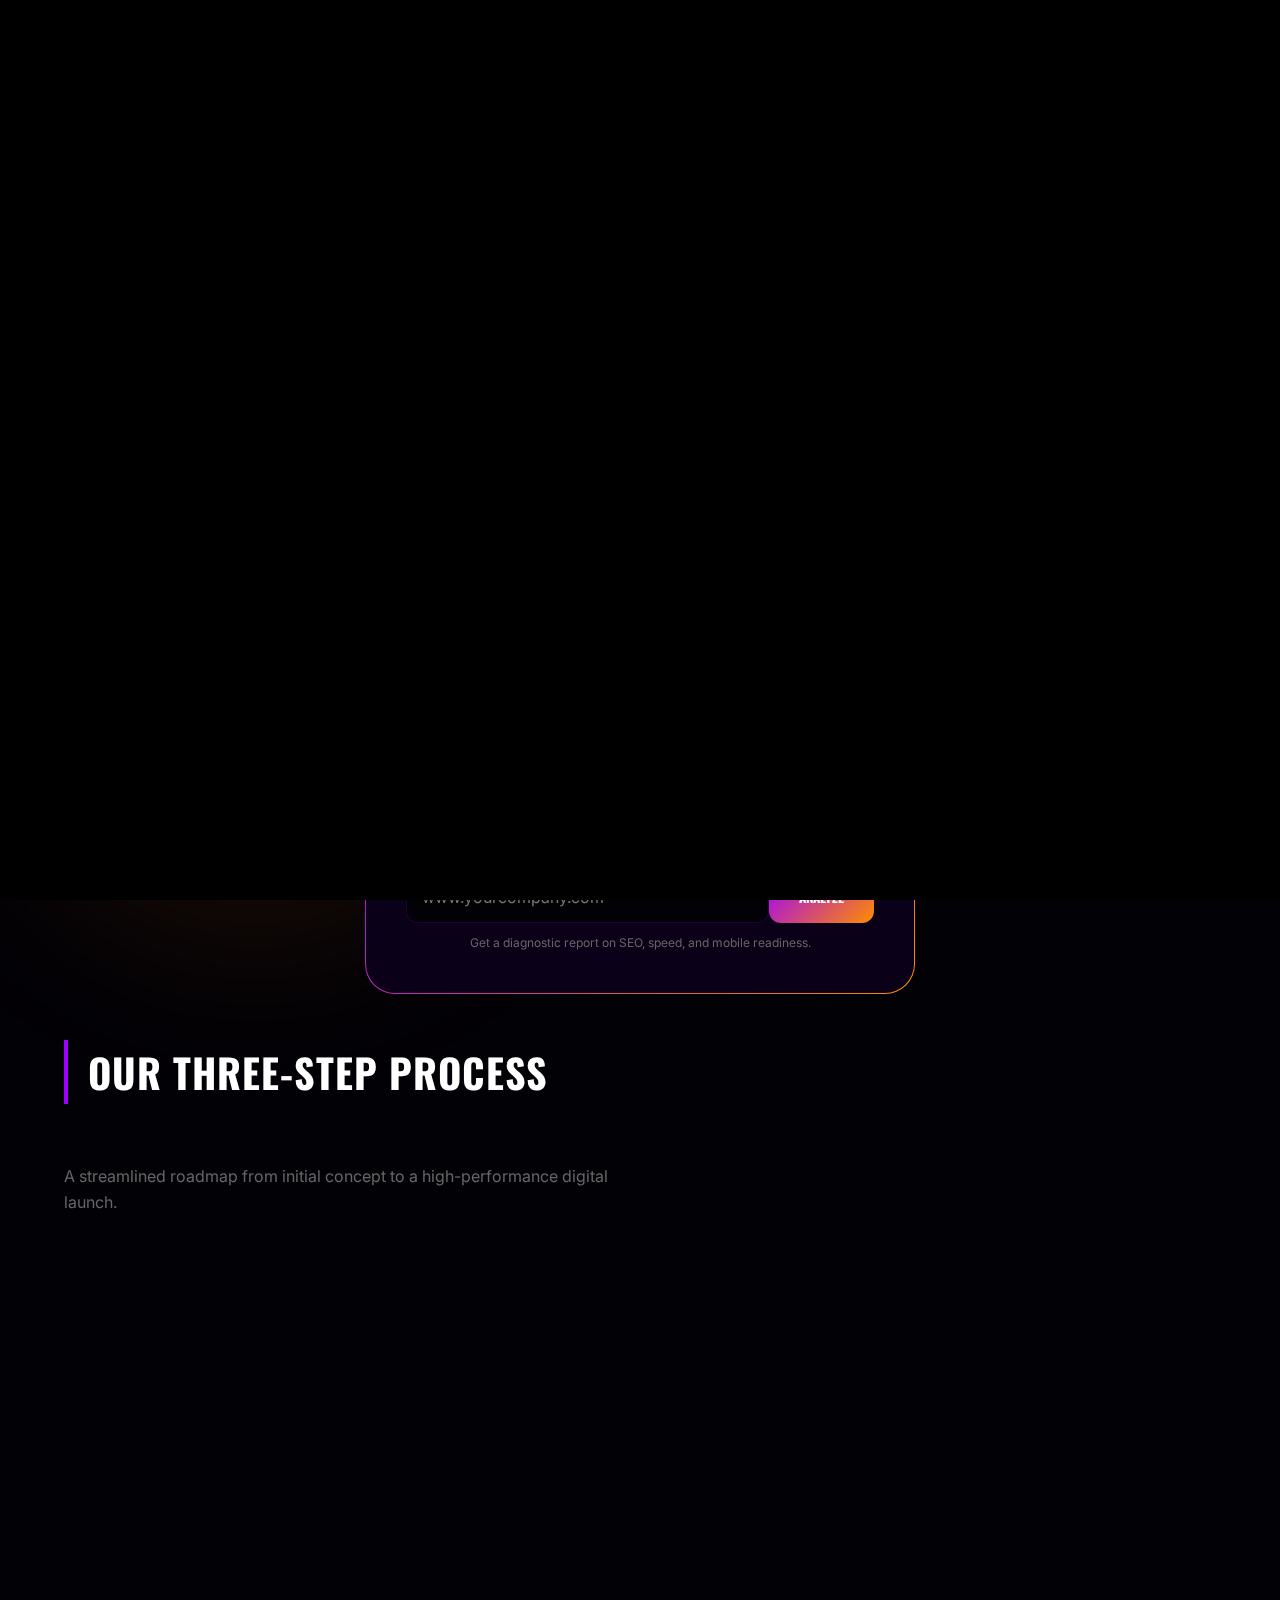
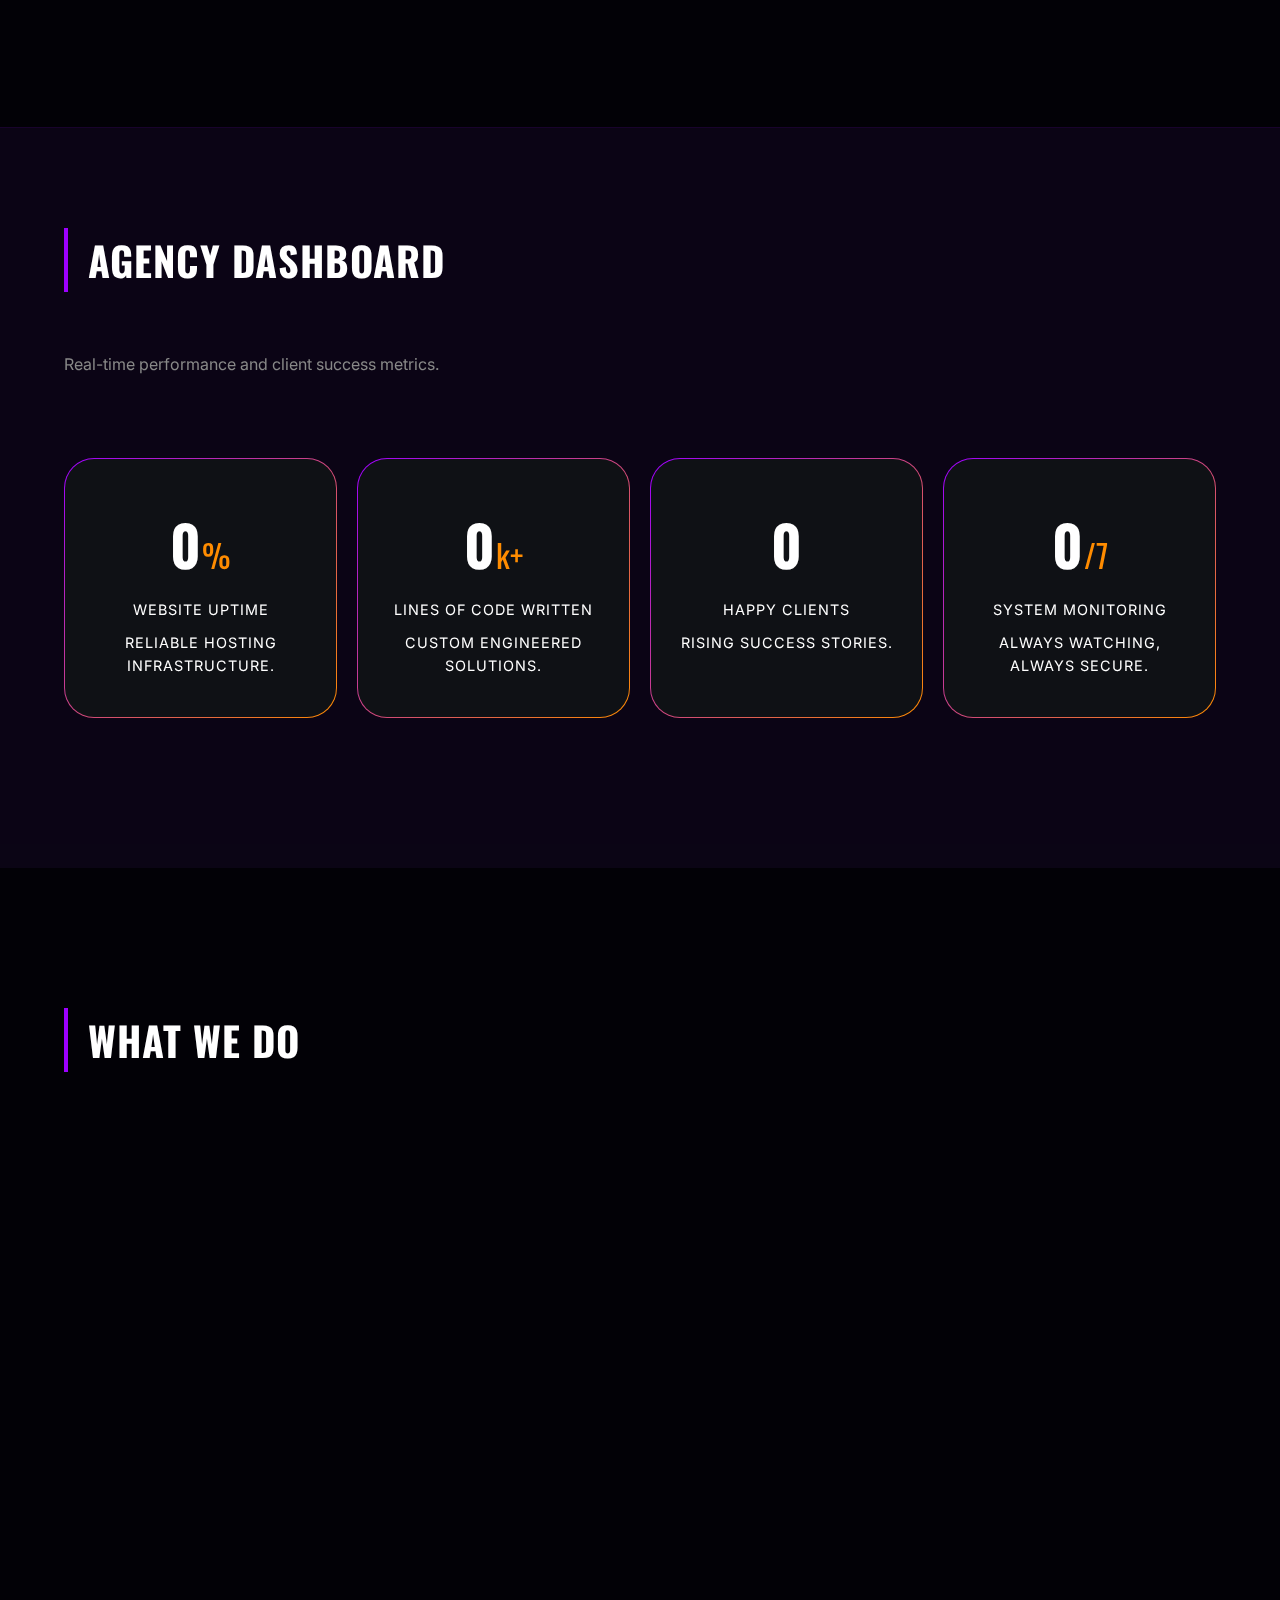
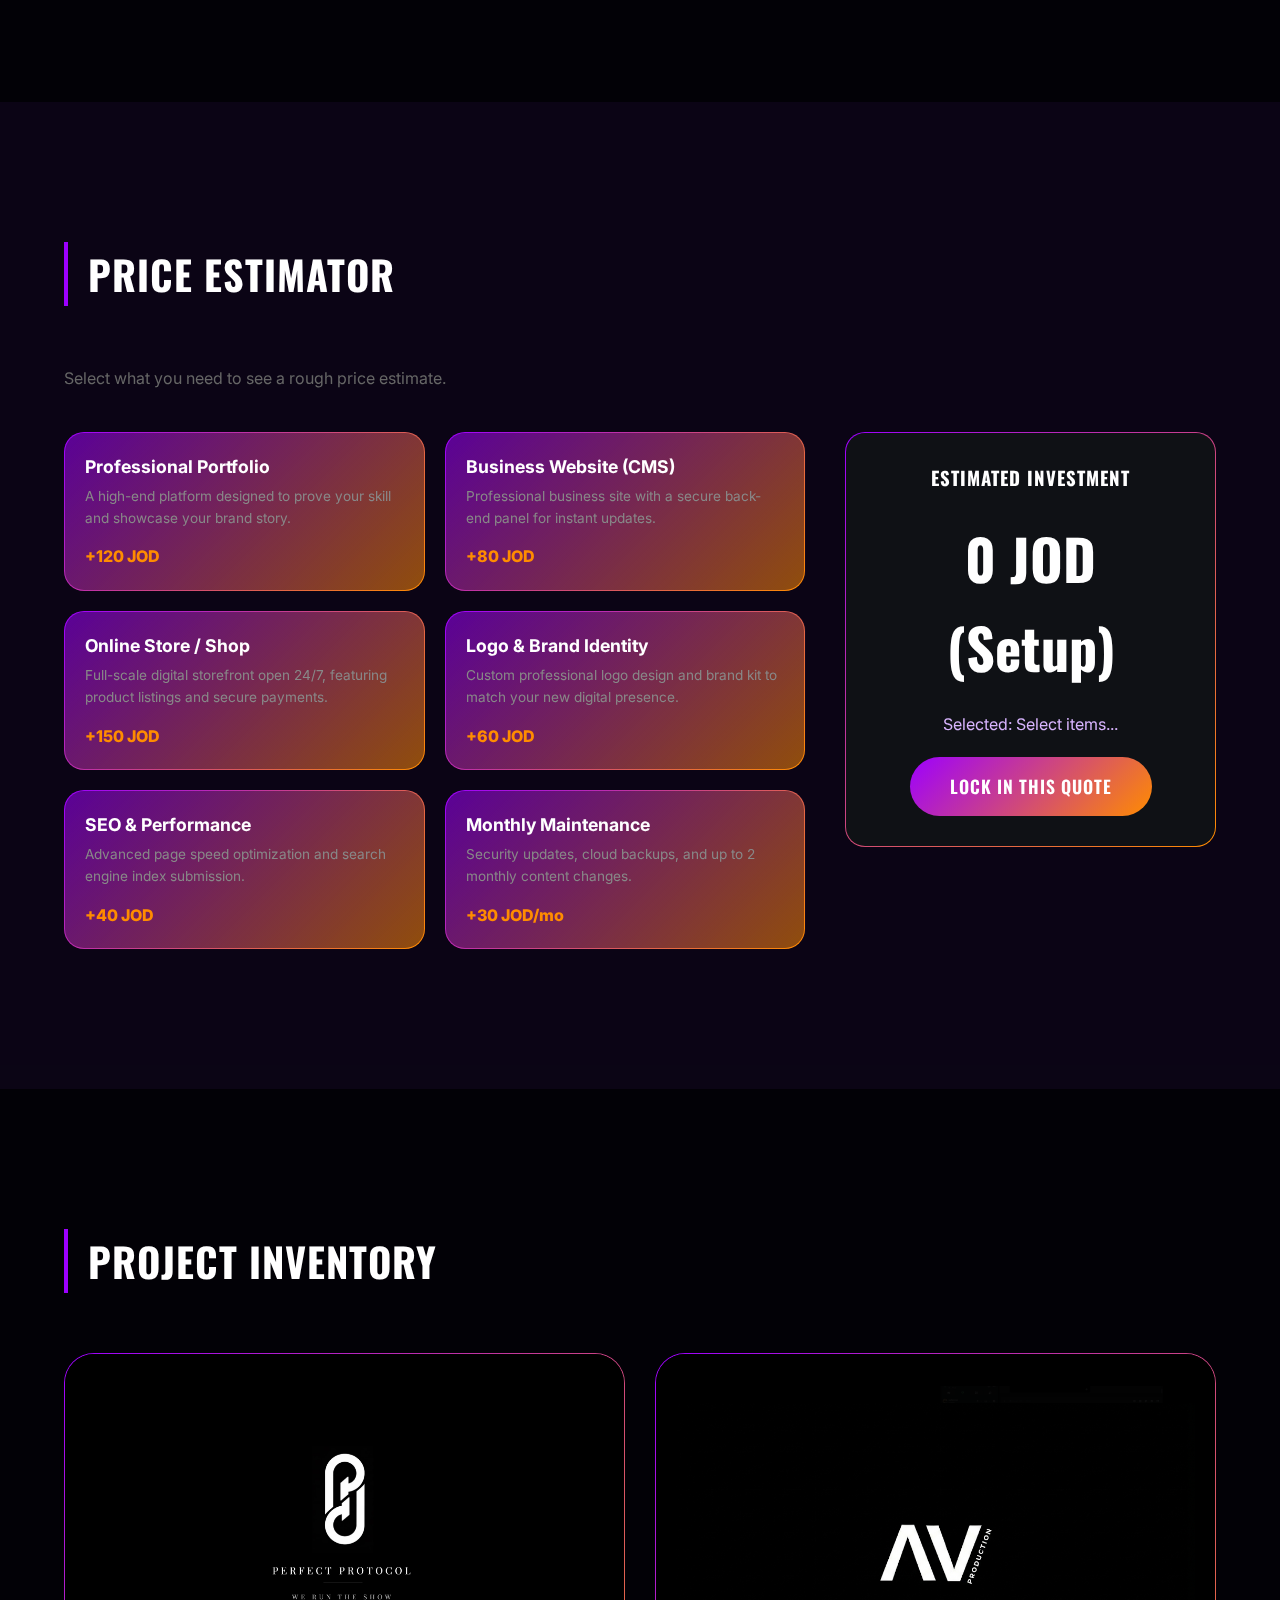
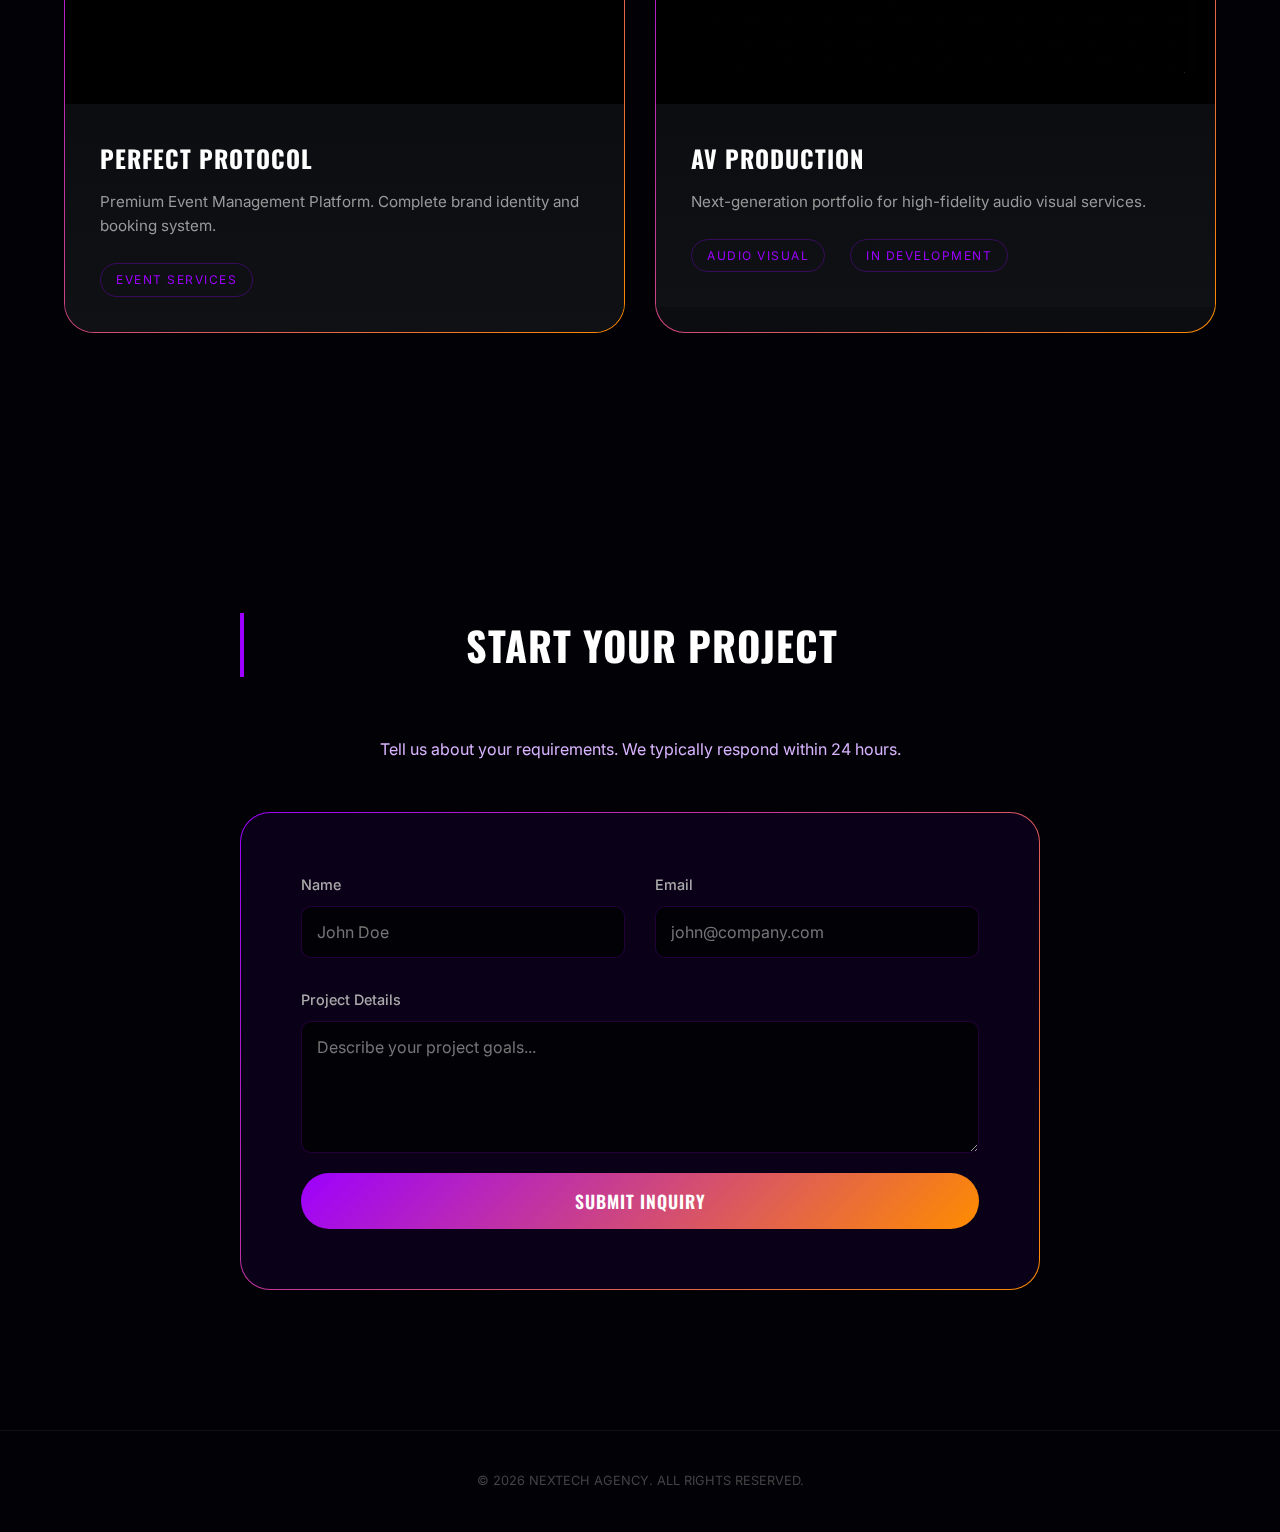
<file: index.html>
<!DOCTYPE html>
<html lang="en">

<head>
    <meta charset="UTF-8">
    <meta name="viewport" content="width=device-width, initial-scale=1.0">
    <meta name="description" content="NexTech Agency. Constructing premium digital assets and turnkey websites.">
    <title>NexTech | Digital Asset Agency</title>

    <!-- Google Fonts -->
    <link rel="preconnect" href="https://fonts.googleapis.com">
    <link rel="preconnect" href="https://fonts.gstatic.com" crossorigin>
    <link
        href="https://fonts.googleapis.com/css2?family=Inter:wght@300;400;600&family=Oswald:wght@400;500;700&display=swap"
        rel="stylesheet">

    <!-- CSS Links - Essential for synchronization -->
    <link rel="stylesheet" href="style.css">
    <link rel="stylesheet" href="mobile.css" media="screen and (max-width: 768px)">
</head>

<body>
    <!-- Cinematic Intro Overlay -->
    <div id="intro-overlay">
        <div class="constellation-container">
            <div class="node n1"></div>
            <div class="node n2"></div>
            <div class="node n3"></div>
            <div class="node n4"></div>
            <div class="line l1"></div>
            <div class="line l2"></div>
        </div>
        <div class="intro-logo-container">
            <img src="assets/logo.png" alt="NexTech Logo" class="intro-logo">
        </div>
    </div>

    <div id="galaxy-bg"></div>
    <div class="galaxy-overlay"></div>
    <div class="nebula-waves">
        <div class="wave wave-1"></div>
        <div class="wave wave-2"></div>
        <div class="wave wave-3"></div>
    </div>
    <div class="star-field star-field-far"></div>
    <div class="star-field star-field-near"></div>

    <!-- Navigation -->
    <nav>
        <div class="nav-links">
            <a href="#services">Solutions</a>
            <a href="#inventory">Inventory</a>
            <a href="#calculator">Estimator</a>
            <a href="#" id="loginBtn" class="nav-item-login">Client Portal</a>
            <a href="#contact" class="btn-nav">Start Project</a>
        </div>
    </nav>

    <!-- Hero Section -->
    <header class="hero reveal">
        <div class="hero-content">
            <div class="logo-glow-wrapper reveal delay-1">
                <img src="assets/logo.png" alt="NexTech Logo" class="big-hero-logo">
            </div>
            <h1 class="reveal delay-2">TAKING LOCAL BUSINESS <br> <span class="highlight">BEYOND THE ATMOSPHERE</span>
            </h1>
            <p class="hero-sub reveal delay-3">Providing SEO-ready, high-speed websites designed to turn clicks into
                calls.</p>
            <div class="hero-btns reveal delay-3">
                <a href="#contact" class="btn-primary">Launch Project</a>
            </div>

            <!-- Site Health Check Widget -->
            <div class="health-check-widget">
                <label>Free Website Analysis</label>
                <div class="input-group">
                    <input type="text" placeholder="www.yourcompany.com">
                    <button>Analyze</button>
                </div>
                <span class="widget-caption">Get a diagnostic report on SEO, speed, and mobile readiness.</span>
            </div>
        </div>
    </header>

    <!-- Process Section -->
    <section id="process" class="section">
        <div class="section-header">
            <h2 class="section-title">OUR THREE-STEP PROCESS</h2>
            <p style="color: #666; margin-bottom: 40px; max-width: 600px;">A streamlined roadmap from initial concept to
                a high-performance digital launch.</p>
        </div>

        <div class="process-container">
            <div class="process-step reveal delay-1">
                <div class="step-number">01</div>
                <h3>Free Consulting</h3>
                <p>We analyze your project goals and provide a strategic structural blueprint for your success.</p>
            </div>
            <div class="process-step reveal delay-2">
                <div class="step-number">02</div>
                <h3>Building the Website</h3>
                <p>Our engineers craft your platform using premium animations and lightning-fast modern tech.</p>
            </div>
            <div class="process-step reveal delay-3">
                <div class="step-number">03</div>
                <h3>Deliver the Website</h3>
                <p>We flip the switch, handing over a fully optimized digital asset ready for immediate growth.</p>
            </div>
        </div>
    </section>

    <!-- Agency Dashboard -->
    <section class="section bg-dark dashboard-section">
        <div class="section-header">
            <h2 class="section-title">AGENCY DASHBOARD</h2>
            <p style="color: #888; margin-bottom: 80px;">Real-time performance and client success metrics.</p>
        </div>
        <div class="dashboard-grid">
            <div class="stat-card">
                <h3 class="stat-number" data-target="99.9">0</h3><span class="stat-symbol">%</span>
                <p>Website Uptime</p>
                <p class="stat-detail">Reliable hosting infrastructure.</p>
            </div>
            <div class="stat-card">
                <h3 class="stat-number" data-target="25">0</h3><span class="stat-symbol">k+</span>
                <p>Lines of Code Written</p>
                <p class="stat-detail">Custom engineered solutions.</p>
            </div>
            <div class="stat-card">
                <h3 class="stat-number" data-target="12">0</h3>
                <p>Happy Clients</p>
                <p class="stat-detail">Rising success stories.</p>
            </div>
            <div class="stat-card">
                <h3 class="stat-number" data-target="24">0</h3><span class="stat-symbol">/7</span>
                <p>System Monitoring</p>
                <p class="stat-detail">Always watching, always secure.</p>
            </div>
        </div>
    </section>

    <!-- Services Section -->
    <section id="services" class="section">
        <div class="section-header">
            <h2 class="section-title">WHAT WE DO</h2>
        </div>
        <div class="services-grid">
            <div class="service-item reveal">
                <h3>Custom Website Design</h3>
                <p>Unique websites built just for you. We take your ideas step-by-step and implement them directly
                    into your website's architecture.</p>
                <ul class="service-list">
                    <li>Client-Tailored Solutions</li>
                    <li>Step-by-Step Evolution</li>
                    <li>Precise Implementation</li>
                </ul>
            </div>
            <div class="service-item reveal delay-1">
                <h3>Fast Delivery</h3>
                <p>We prioritize speed without compromising quality. Our optimized workflow allows us to deliver
                    high-performance sites in 1 to 4 days.</p>
                <ul class="service-list">
                    <li>1-Day Progress Starts</li>
                    <li>3-4 Day Full Completion</li>
                    <li>Streamlined Launch Process</li>
                </ul>
            </div>
            <div class="service-item reveal delay-2">
                <h3>24/7 Monitoring</h3>
                <p>We provide continuous oversight for your digital assets. Our team maintains 24/7 monitoring and
                    management throughout our partnership.</p>
                <ul class="service-list">
                    <li>Constant Asset Vigilance</li>
                    <li>Full Management Service</li>
                    <li>Long-term Technical Partner</li>
                </ul>
            </div>
        </div>
    </section>

    <!-- Price Estimator -->
    <section id="calculator" class="section bg-dark">
        <div class="section-header">
            <h2 class="section-title">PRICE ESTIMATOR</h2>
            <p style="color: #666; margin-bottom: 40px; max-width: 600px;">Select what you need to see a rough price
                estimate.</p>
        </div>
        <div class="calculator-container">
            <div class="calc-grid">
                <label class="calc-option">
                    <input type="checkbox" value="120" data-label="Professional Portfolio">
                    <div class="option-card">
                        <h4>Professional Portfolio</h4>
                        <p>A high-end platform designed to prove your skill and showcase your brand story.</p>
                        <span class="price">+120 JOD</span>
                    </div>
                </label>
                <label class="calc-option">
                    <input type="checkbox" value="80" data-label="Business Web (with CMS)">
                    <div class="option-card">
                        <h4>Business Website (CMS)</h4>
                        <p>Professional business site with a secure back-end panel for instant updates.</p>
                        <span class="price">+80 JOD</span>
                    </div>
                </label>
                <label class="calc-option">
                    <input type="checkbox" value="150" data-label="E-commerce / Shop">
                    <div class="option-card">
                        <h4>Online Store / Shop</h4>
                        <p>Full-scale digital storefront open 24/7, featuring product listings and secure payments.</p>
                        <span class="price">+150 JOD</span>
                    </div>
                </label>
                <label class="calc-option">
                    <input type="checkbox" value="60" data-label="Logo & Brand Identity">
                    <div class="option-card">
                        <h4>Logo & Brand Identity</h4>
                        <p>Custom professional logo design and brand kit to match your new digital presence.</p>
                        <span class="price">+60 JOD</span>
                    </div>
                </label>
                <label class="calc-option">
                    <input type="checkbox" value="40" data-label="SEO & Performance">
                    <div class="option-card">
                        <h4>SEO & Performance</h4>
                        <p>Advanced page speed optimization and search engine index submission.</p>
                        <span class="price">+40 JOD</span>
                    </div>
                </label>
                <label class="calc-option">
                    <input type="checkbox" value="30" data-label="Monthly Maintenance" data-recurring="true">
                    <div class="option-card">
                        <h4>Monthly Maintenance</h4>
                        <p>Security updates, cloud backups, and up to 2 monthly content changes.</p>
                        <span class="price">+30 JOD/mo</span>
                    </div>
                </label>
            </div>

            <div class="calc-result">
                <h3>Estimated Investment</h3>
                <div class="total-price">
                    <span id="totalSetup">0</span> JOD <span class="setup-label">(Setup)</span>
                    <div id="monthlyWrapper"
                        style="display:none; margin-top: 10px; font-size: 1.2rem; color: var(--accent-violet);">
                        + <span id="totalMonthly">0</span> JOD / Month
                    </div>
                </div>
                <p style="margin-top: 15px;">Selected: <span id="summeryText">Select items...</span></p>
                <a href="#contact" id="lockQuoteBtn" class="btn-primary" style="margin-top: 20px;">Lock In This
                    Quote</a>
            </div>
        </div>
    </section>

    <!-- Project Inventory -->
    <section id="inventory" class="section">
        <div class="section-header">
            <h2 class="section-title">PROJECT INVENTORY</h2>
        </div>
        <div class="portfolio-grid">
            <a href="https://perfect-protocol.com" target="_blank" class="project-card">
                <div class="project-image">
                    <img src="assets/project-perfect-protocol-logo.png" alt="Perfect Protocol"
                        style="width: 100%; height: 100%; object-fit: contain; background: #000; padding: 20px;">
                </div>
                <div class="project-info">
                    <h3>Perfect Protocol</h3>
                    <p class="project-desc">Premium Event Management Platform. Complete brand identity and booking
                        system.</p>
                    <div class="project-meta"><span>Event Services</span></div>
                </div>
            </a>
            <a href="https://omarbassl214-dotcom.github.io/av-production/" target="_blank" class="project-card">
                <div class="project-image">
                    <img src="assets/project-av-logo-v2.png" alt="AV Production"
                        style="width: 100%; height: 100%; object-fit: contain; background: #000; padding: 20px;">
                </div>
                <div class="project-info">
                    <h3>AV PRODUCTION</h3>
                    <p class="project-desc">Next-generation portfolio for high-fidelity audio visual services.</p>
                    <div class="project-meta"><span>Audio Visual</span><span>In Development</span></div>
                </div>
            </a>
        </div>
    </section>

    <!-- Contact Section -->
    <section id="contact" class="section">
        <div class="contact-container">
            <div class="contact-header">
                <h2 class="section-title">START YOUR PROJECT</h2>
                <p>Tell us about your requirements. We typically respond within 24 hours.</p>
            </div>
            <form action="https://api.web3forms.com/submit" method="POST" class="contact-form">
                <input type="hidden" name="access_key" value="YOUR_ACCESS_KEY_HERE">
                <div class="form-row">
                    <div class="form-group"><label>Name</label><input type="text" name="name" required
                            placeholder="John Doe"></div>
                    <div class="form-group"><label>Email</label><input type="email" name="email" required
                            placeholder="john@company.com"></div>
                </div>
                <div class="form-group"><label>Project Details</label><textarea name="message" id="contactMessage"
                        rows="5" placeholder="Describe your project goals..."></textarea></div>
                <button type="submit" class="btn-primary btn-block">Submit Inquiry</button>
            </form>
        </div>
    </section>

    <footer>
        <p>&copy; 2026 NexTech Agency. All Rights Reserved.</p>
    </footer>

    <!-- Modals & AI -->
    <div id="loginModal" class="modal-overlay">
        <div class="modal-box">
            <span class="close-modal">&times;</span>
            <div class="modal-header">
                <h3>CLIENT PORTAL</h3>
                <p>Secure Access for Existing Clients</p>
            </div>
            <form class="login-form" onsubmit="event.preventDefault(); alert('Access Denied');">
                <div class="form-group"><label>Client ID</label><input type="text" placeholder="NT-XXXX"></div>
                <div class="form-group"><label>Password</label><input type="password" placeholder="••••••••"></div>
                <button type="submit" class="btn-primary btn-block">Authenticate</button>
            </form>
        </div>
    </div>


    <script src="script.js"></script>
</body>

</html>
</file>
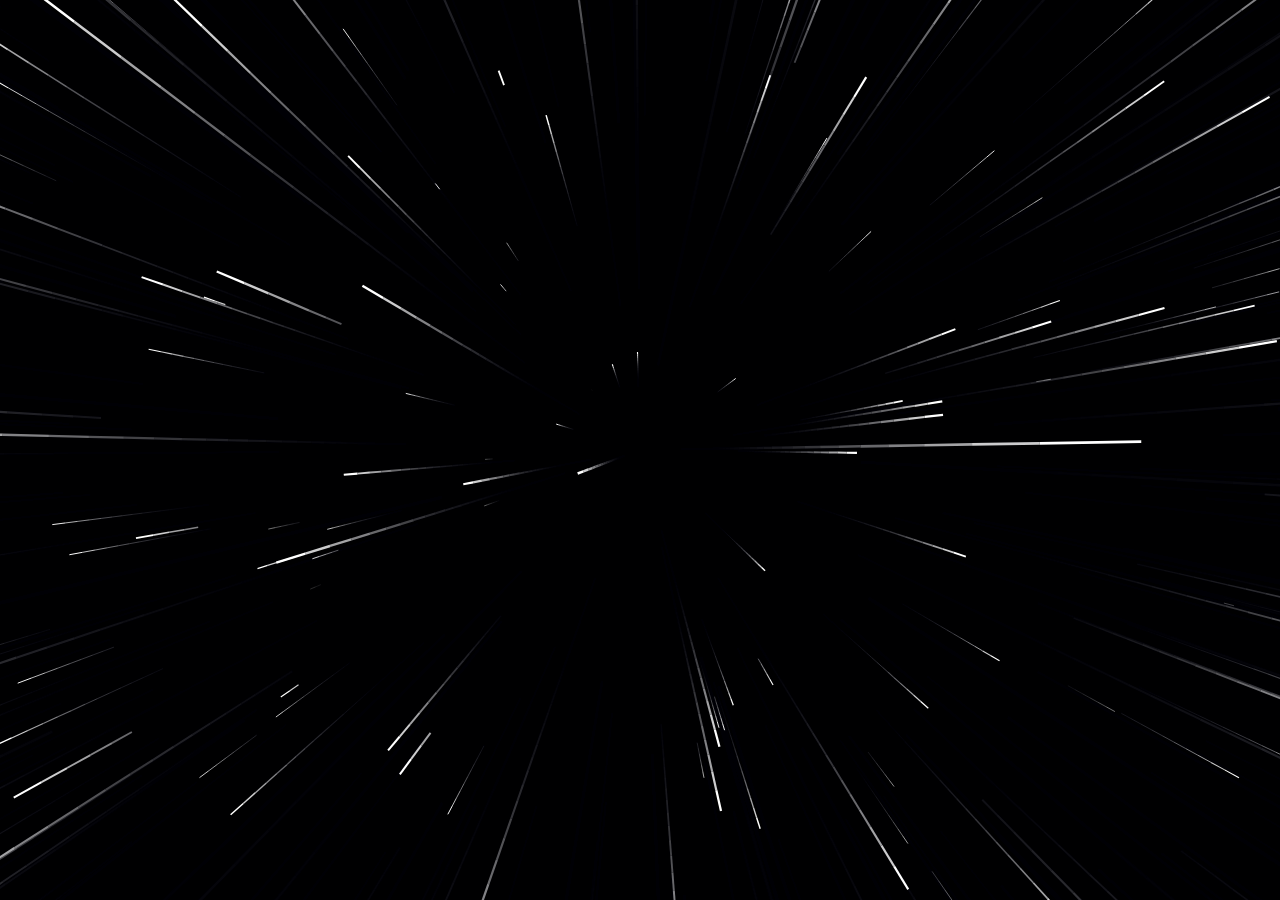
<file: success.html>
<!DOCTYPE html>
<html lang="en">

<head>
    <meta charset="UTF-8">
    <meta name="viewport" content="width=device-width, initial-scale=1.0">
    <title>Transmission Complete | NexTech Agency</title>
    <link rel="stylesheet" href="style.css">
    <style>
        body {
            margin: 0;
            padding: 0;
            background: #020106;
            color: white;
            font-family: 'Inter', sans-serif;
            overflow: hidden;
            display: flex;
            justify-content: center;
            align-items: center;
            height: 100vh;
        }

        #warp-canvas {
            position: absolute;
            top: 0;
            left: 0;
            z-index: 1;
        }

        .success-content {
            position: relative;
            z-index: 2;
            text-align: center;
            opacity: 0;
            transform: scale(0.8);
            animation: emerge 1.5s cubic-bezier(0.2, 0.8, 0.2, 1) forwards;
            animation-delay: 1s;
        }

        .logo-glow {
            width: 150px;
            height: 150px;
            background: url('assets/logo.png') no-repeat center/contain;
            margin: 0 auto 30px;
            filter: drop-shadow(0 0 20px var(--accent-gold));
            animation: pulse-gold 2s infinite alternate;
        }

        h1 {
            font-size: 2.5rem;
            text-transform: uppercase;
            letter-spacing: 5px;
            background: var(--accent-nebula);
            -webkit-background-clip: text;
            background-clip: text;
            -webkit-text-fill-color: transparent;
            margin-bottom: 10px;
        }

        p {
            color: var(--text-muted);
            font-size: 1.1rem;
            margin-bottom: 30px;
        }

        .status-badge {
            display: inline-block;
            padding: 8px 20px;
            border: 1px solid var(--accent-purple);
            border-radius: 30px;
            color: var(--accent-purple);
            font-weight: 700;
            font-size: 0.8rem;
            text-transform: uppercase;
            letter-spacing: 2px;
            margin-bottom: 20px;
            background: rgba(157, 0, 255, 0.1);
        }

        .redirect-text {
            font-size: 0.9rem;
            color: #555;
            margin-top: 40px;
        }

        .redirect-text span {
            color: var(--accent-gold);
        }

        @keyframes emerge {
            to {
                opacity: 1;
                transform: scale(1);
            }
        }

        @keyframes pulse-gold {
            from {
                filter: drop-shadow(0 0 10px var(--accent-gold));
            }

            to {
                filter: drop-shadow(0 0 40px var(--accent-gold));
            }
        }
    </style>
</head>

<body>
    <canvas id="warp-canvas"></canvas>

    <div class="success-content">
        <div class="status-badge">Transmission Complete</div>
        <div class="logo-glow"></div>
        <h1>DECODING SUCCESS</h1>
        <p>Your data has been securely transmitted. Our agents will initialize contact shortly.</p>

        <div class="redirect-text">Returning to base in <span id="countdown">5</span> seconds...</div>
        <a href="index.html" class="btn-primary"
            style="margin-top: 20px; display: inline-block; text-decoration: none;">Manual Return</a>
    </div>

    <script>
        // Warp Speed Animation
        const canvas = document.getElementById('warp-canvas');
        const ctx = canvas.getContext('2d');
        let w, h, stars = [];

        function resize() {
            w = canvas.width = window.innerWidth;
            h = canvas.height = window.innerHeight;
        }

        window.addEventListener('resize', resize);
        resize();

        class Star {
            constructor() {
                this.reset();
            }
            reset() {
                this.x = (Math.random() - 0.5) * w;
                this.y = (Math.random() - 0.5) * h;
                this.z = Math.random() * w;
                this.pz = this.z;
            }
            update() {
                this.pz = this.z;
                this.z -= 20; // Warp speed!
                if (this.z < 1) this.reset();
            }
            draw() {
                let sx = (this.x / this.z) * w + w / 2;
                let sy = (this.y / this.z) * h + h / 2;
                let px = (this.x / this.pz) * w + w / 2;
                let py = (this.y / this.pz) * h + h / 2;

                ctx.strokeStyle = 'white';
                ctx.lineWidth = (1 - this.z / w) * 3;
                ctx.beginPath();
                ctx.moveTo(px, py);
                ctx.lineTo(sx, sy);
                ctx.stroke();
            }
        }

        for (let i = 0; i < 400; i++) stars.push(new Star());

        function animate() {
            ctx.fillStyle = 'rgba(2, 1, 6, 0.2)';
            ctx.fillRect(0, 0, w, h);
            stars.forEach(s => { s.update(); s.draw(); });
            requestAnimationFrame(animate);
        }
        animate();

        // Countdown Logic
        let count = 5;
        const countDisplay = document.getElementById('countdown');
        const timer = setInterval(() => {
            count--;
            countDisplay.innerText = count;
            if (count <= 0) {
                clearInterval(timer);
                window.location.href = 'index.html';
            }
        }, 1000);
    </script>
</body>

</html>
</file>
<file: style.css>
/* Galaxy Aesthetic System */
* {
    box-sizing: border-box;
    margin: 0;
    padding: 0;
}

html {
    scroll-behavior: smooth;
}

:root {
    --bg-deep: #020106;
    /* Reference Black */
    --bg-cosmic: #0a0118;
    /* Deep Indigo Void */
    --accent-purple: #9d00ff;
    /* Royal Purple */
    --accent-gold: #ff8c00;
    /* Amber Nebula */
    --accent-nebula: linear-gradient(135deg, var(--accent-purple), var(--accent-gold));
    --text-main: #ffffff;
    --text-muted: #d8b4fe;
    /* Softer Lavender */
    --glass-bg: rgba(10, 2, 25, 0.45);
    --glass-border: rgba(157, 0, 255, 0.3);
    --glass-blur: blur(16px);

    /* Mapping for compatibility */
    --accent-violet: var(--accent-purple);
    --accent-secondary: var(--accent-gold);
    --accent-vibrant: #b14dff;
}

body {
    background: var(--bg-deep);
    /* Fallback */
    color: var(--text-muted);
    font-family: 'Inter', sans-serif;
    line-height: 1.6;
    overflow-x: hidden;
    min-height: 100vh;
    position: relative;
}

/* Cinematic Background Video (Local Dual-Video Seamless Loop) */
.bg-video {
    position: fixed;
    right: 0;
    bottom: 0;
    min-width: 100%;
    min-height: 100%;
    width: auto;
    height: auto;
    z-index: -2;
    object-fit: cover;
    opacity: 0;
    transition: opacity 1.5s ease-in-out;
    pointer-events: none;
}

.bg-video.active {
    opacity: 0.4;
    /* Final desired opacity */
}

/* Cinematic Reveals */
.reveal {
    opacity: 0;
    transform: translateY(40px);
    transition: all 1s cubic-bezier(0.2, 0.8, 0.2, 1);
    filter: blur(5px);
}

.reveal.active {
    opacity: 1;
    transform: translateY(0);
    filter: blur(0);
}

/* Delay Utilities */
.delay-1 {
    transition-delay: 0.1s;
}

.delay-2 {
    transition-delay: 0.2s;
}

.delay-3 {
    transition-delay: 0.3s;
}

/* 3D Tilt Foundations */
.tilt-card {
    transition: transform 0.1s ease-out, box-shadow 0.3s ease;
    transform-style: preserve-3d;
    perspective: 1500px;
    will-change: transform;
}

.tilt-inner {
    transform: translateZ(30px);
    /* Content pops out */
}

/* Cosmic Glow Atmosphere (Global) */
body::before,
body::after {
    content: '';
    position: fixed;
    width: 60vw;
    height: 60vh;
    border-radius: 50%;
    z-index: -1;
    pointer-events: none;
    filter: blur(80px);
    /* Soften the edges */
    opacity: 0.6;
    animation: pulseGlow 10s ease-in-out infinite alternate;
}

/* Bottom Left Orb (Amber Nebula) */
body::before {
    bottom: -10%;
    left: -10%;
    background: radial-gradient(circle, rgba(255, 140, 0, 0.25) 0%, rgba(0, 0, 0, 0) 70%);
}

/* Top Right Orb (Deep Space Purple) */
body::after {
    top: -10%;
    right: -10%;
    background: radial-gradient(circle, rgba(157, 0, 255, 0.25) 0%, rgba(0, 0, 0, 0) 70%);
    animation-duration: 15s;
}

@keyframes pulseGlow {
    0% {
        transform: scale(1);
        opacity: 0.4;
    }

    100% {
        transform: scale(1.2);
        opacity: 0.3;
    }
}



/* Force sections to be transparent */
section,
.section {
    background: transparent !important;
}

.bg-dark {
    background: rgba(19, 7, 36, 0.5) !important;
    backdrop-filter: blur(10px);
}

/* Starfield Parallax Effect */
.star-field {
    position: fixed;
    top: 0;
    left: 0;
    width: 100%;
    height: 100%;
    pointer-events: none;
    z-index: -1;
}

.star-field-far {
    background-image:
        radial-gradient(1.2px 1.2px at 20px 30px, #ffffff, rgba(0, 0, 0, 0)),
        radial-gradient(1.5px 1.5px at 140px 170px, #9d00ff, rgba(0, 0, 0, 0)),
        radial-gradient(1.2px 1.2px at 50px 160px, #6b21a8, rgba(0, 0, 0, 0)),
        radial-gradient(1.2px 1.2px at 90px 40px, #ffffff, rgba(0, 0, 0, 0));
    background-repeat: repeat;
    background-size: 200px 200px;
    animation: stars 150s linear infinite;
    opacity: 0.7;
    mix-blend-mode: screen;
}

.star-field-near {
    background-image:
        radial-gradient(2.2px 2.2px at 100px 50px, #ffffff, rgba(0, 0, 0, 0)),
        radial-gradient(2.8px 2.8px at 220px 280px, #b14dff, rgba(0, 0, 0, 0)),
        radial-gradient(2.5px 2.5px at 30px 200px, #9d00ff, rgba(0, 0, 0, 0));
    background-repeat: repeat;
    background-size: 400px 400px;
    animation: stars 80s linear infinite;
    opacity: 1;
    mix-blend-mode: screen;
}



@keyframes stars {
    from {
        transform: translateY(0);
    }

    to {
        transform: translateY(-1000px);
    }
}

/* Glassmorphism Utility */
.glass-card {
    background: var(--glass-bg);
    backdrop-filter: var(--glass-blur);
    border: 1px solid var(--glass-border);
    border-radius: 12px;
    box-shadow: 0 4px 30px rgba(0, 0, 0, 0.1);
}

a {
    text-decoration: none;
    color: inherit;
    transition: 0.3s;
}

/* Typography */
h1,
h2,
h3,
.logo {
    font-family: 'Oswald', sans-serif;
    text-transform: uppercase;
    letter-spacing: 1px;
    color: var(--text-main);
}

h1 {
    font-size: 4.5rem;
    line-height: 1.1;
    margin-bottom: 20px;
    font-weight: 700;
    text-shadow: 0 0 20px rgba(157, 0, 255, 0.5);
    /* Violet Glow */
}

h2.section-title {
    font-size: 2.5rem;
    margin-bottom: 60px;
    border-left: 4px solid var(--accent-violet);
    padding-left: 20px;
}

.highlight {
    color: transparent;
    background: var(--accent-nebula);
    -webkit-background-clip: text;
    background-clip: text;
}

/* Navigation */
nav {
    display: flex;
    justify-content: center;
    align-items: center;
    padding: 20px 5%;
    position: fixed;
    width: 100%;
    top: 0;
    z-index: 1000;
    pointer-events: none;
    transition: 0.3s;
}

.logo {
    display: none;
}

.nav-links {
    pointer-events: auto;
    background: linear-gradient(rgba(18, 10, 31, 0.8), rgba(18, 10, 31, 0.8)) padding-box,
        var(--accent-nebula) border-box;
    backdrop-filter: blur(10px);
    border: 1px solid transparent;
    padding: 10px 30px;
    border-radius: 50px;
    display: flex;
    gap: 20px;
    box-shadow: 0 5px 20px rgba(0, 0, 0, 0.4);
    transition: 0.3s;
}

/* Scrolled State for Sticky Nav */
.nav-scrolled .nav-links {
    background: rgba(18, 10, 31, 0.95);
    padding: 8px 25px;
    box-shadow: 0 5px 30px rgba(157, 0, 255, 0.3);
}

.nav-scrolled {
    padding-top: 10px !important;
    /* Moves up slightly when scrolling */
}

/* Smart Hide/Show Logic */
.nav-hidden {
    transform: translateY(-100%);
    opacity: 0;
    pointer-events: none;
}

.nav-links a {
    margin-left: 0;
    /* Remove old margin */
    font-weight: 500;
    color: #ccc;
    font-size: 0.9rem;
    text-transform: uppercase;
    letter-spacing: 1px;
    transition: 0.3s;
}

.nav-links a:hover,
.nav-links a.btn-nav {
    color: #fff;
    text-shadow: 0 0 10px rgba(157, 0, 255, 0.5);
}

/* Converted to text link style */
.btn-nav {
    border: none;
    padding: 0;
    font-size: 0.9rem;
    /* Match other links */
    color: #fff !important;
    /* White like hover state of others */
    background: none;
    font-weight: 700;
    /* Bold to stand out slightly */
    border-bottom: 2px solid var(--accent-gold);
    /* Gold underline indicator */
}

.btn-nav:hover {
    background: none;
    color: var(--accent-violet) !important;
    box-shadow: none;
    text-shadow: 0 0 15px rgba(157, 0, 255, 0.8);
}

/* Hero Section */
.hero {
    height: 100vh;
    display: flex;
    align-items: center;
    justify-content: center;
    /* Reverted to center for balanced layout */
    padding: 240px 5% 0 5%;
    /* Adjusted top space for logo */
    position: relative;
    background: transparent;
    text-align: center;
    flex-direction: column;
}

.logo-glow-wrapper {
    position: relative;
    display: inline-block;
    margin-bottom: 40px;
    z-index: 5;
    animation: floatLogo 6s ease-in-out infinite;
}

.logo-glow-wrapper::before {
    content: '';
    position: absolute;
    top: 50%;
    left: 50%;
    transform: translate(-50%, -50%);
    width: 150px;
    height: 150px;
    background: radial-gradient(circle, var(--accent-gold) 0%, rgba(123, 66, 188, 0) 70%);
    filter: blur(30px);
    opacity: 0.8;
    z-index: -1;
    animation: pulseLogoGlow 4s ease-in-out infinite alternate;
}

@keyframes pulseLogoGlow {
    0% {
        opacity: 0.5;
        transform: translate(-50%, -50%) scale(0.8);
    }

    100% {
        opacity: 0.9;
        transform: translate(-50%, -50%) scale(1.2);
    }
}

.big-hero-logo {
    width: 250px;
    height: auto;
    mix-blend-mode: screen;
    /* Helps blends out black background if it exists */
    border-radius: 40px;
    filter: hue-rotate(20deg) brightness(1.2);
    /* Adjust logo color to match royal purple */
}

@keyframes floatLogo {

    0%,
    100% {
        transform: translateY(0);
    }

    50% {
        transform: translateY(-15px);
    }
}

.hero-content {
    display: flex;
    flex-direction: column;
    align-items: center;
    width: 100%;
}

.hero-sub {
    font-size: 1.2rem;
    color: #888;
    margin-bottom: 40px;
    max-width: 500px;
}

/* Buttons */
.btn-primary {
    display: inline-block;
    padding: 15px 40px;
    background: var(--accent-nebula);
    color: #fff;
    font-family: 'Oswald', sans-serif;
    font-weight: 600;
    font-size: 1.1rem;
    text-transform: uppercase;
    letter-spacing: 1px;
    border: none;
    transition: 0.3s;
    border-radius: 30px;
    /* Increased rounding */
}

.btn-primary:hover {
    box-shadow: 0 0 30px rgba(157, 0, 255, 0.6);
    transform: translateY(-2px);
}

/* Section Common */
.section {
    padding: 140px 5%;
}

.bg-dark {
    background: #0b0d10;
    /* Slightly blue-tinted dark */
}

/* Portfolio Grid */
.portfolio-grid {
    display: grid;
    grid-template-columns: repeat(auto-fit, minmax(400px, 1fr));
    gap: 40px;
}

.project-card {
    background: var(--bg-cosmic);
    border: 1px solid var(--glass-border);
    backdrop-filter: var(--glass-blur);
    transition: transform 0.3s ease, border-color 0.3s ease;
    border-radius: 20px;
}

.project-card:hover {
    transform: translateY(-10px);
    border-color: var(--accent-violet);
}

.project-image {
    height: 300px;
    background: #15181e;
    position: relative;
    overflow: hidden;
}

.badge {
    position: absolute;
    top: 20px;
    right: 20px;
    padding: 5px 15px;
    font-family: 'Oswald', sans-serif;
    font-weight: 600;
    font-size: 0.8rem;
    text-transform: uppercase;
    letter-spacing: 1px;
    z-index: 2;
}

.badge.sold {
    background: #ff3b3b;
    /* Red */
    color: #fff;
    box-shadow: 0 2px 10px rgba(255, 59, 59, 0.3);
}

.badge.dev {
    background: var(--accent-vibrant);
    color: #000;
    box-shadow: 0 2px 10px rgba(157, 0, 255, 0.3);
}

.project-info {
    padding: 30px;
}

.project-info h3 {
    font-size: 1.8rem;
    margin-bottom: 10px;
    color: #fff;
}

.project-desc {
    color: #888;
    margin-bottom: 20px;
    font-size: 0.95rem;
}

.project-meta span {
    display: inline-block;
    font-size: 0.75rem;
    color: #666;
    border: 1px solid #333;
    padding: 5px 10px;
    margin-right: 10px;
    text-transform: uppercase;
}

/* Services Grid */
.services-grid {
    display: grid;
    grid-template-columns: repeat(auto-fit, minmax(280px, 350px));
    gap: 40px;
    justify-content: center;
    /* Center the grid items */
}

/* Hero Buttons */
.hero-btns {
    display: flex;
    gap: 20px;
}

.btn-secondary {
    display: inline-block;
    padding: 15px 40px;
    background: rgba(123, 66, 188, 0.1);
    /* Subtle glass tint */
    border: 1px solid var(--accent-violet);
    color: #fff;
    font-family: 'Oswald', sans-serif;
    font-weight: 600;
    font-size: 1.1rem;
    text-transform: uppercase;
    letter-spacing: 1px;
    transition: 0.3s;
    border-radius: 30px;
    /* Increased rounding */
}

.btn-secondary:hover {
    background: var(--accent-nebula);
    color: #fff;
    box-shadow: 0 0 20px rgba(255, 140, 0, 0.4);
}

/* Service Item Enhanced (Glass) */
.service-item {
    background: linear-gradient(var(--glass-bg), var(--glass-bg)) padding-box,
        var(--accent-nebula) border-box;
    backdrop-filter: var(--glass-blur);
    padding: 60px 40px;
    /* Increased vertical padding */
    border: 1px solid transparent;
    transition: 0.3s;
    border-radius: 40px;
    /* Softer corners */
    text-align: center;
    /* Center text */
    display: flex;
    flex-direction: column;
    align-items: center;
    /* Retained from original */
    max-width: 380px;
    /* Retained from original */
    margin: 0 auto;
    /* Retained from original */
    box-shadow: 0 0 20px rgba(157, 0, 255, 0.1);
    transform: translateY(0);
}

.service-item:hover {
    border-color: var(--accent-violet);
    box-shadow: 0 0 20px rgba(157, 0, 255, 0.2);
    transform: translateY(-5px);
}

.service-icon {
    font-size: 3rem;
    font-weight: 700;
    color: #1f2228;
    margin-bottom: 20px;
    font-family: 'Oswald', sans-serif;
}

.service-item:hover .service-icon {
    color: rgba(157, 0, 255, 0.15);
}

.service-list {
    list-style: none;
    margin-top: 20px;
    padding-top: 20px;
    border-top: 1px solid #222;
}

.service-list li {
    margin-bottom: 12px;
    position: relative;
    padding-left: 0;
    color: #ccc;
    font-size: 0.95rem;
}

.service-list li::before {
    content: none;
}

/* Contact Form */
.contact-container {
    max-width: 800px;
    margin: 0 auto;
}

.contact-header {
    text-align: center;
    margin-bottom: 50px;
}

.contact-form {
    background: linear-gradient(var(--bg-cosmic), var(--bg-cosmic)) padding-box,
        var(--accent-nebula) border-box;
    padding: 60px;
    border: 1px solid transparent;
    backdrop-filter: var(--glass-blur);
    border-radius: 30px;
}

.form-row {
    display: grid;
    grid-template-columns: 1fr 1fr;
    gap: 30px;
    margin-bottom: 30px;
}

.form-group {
    display: flex;
    flex-direction: column;
}

.form-group label {
    margin-bottom: 10px;
    color: #aaa;
    font-size: 0.9rem;
    font-weight: 500;
}

input,
select,
textarea {
    background: var(--bg-deep);
    border: 1px solid rgba(157, 0, 255, 0.2);
    padding: 15px;
    color: #fff;
    font-family: 'Inter', sans-serif;
    font-size: 1rem;
    outline: none;
    transition: 0.3s;
    border-radius: 10px;
}

input:focus,
select:focus,
textarea:focus {
    border-color: var(--accent-violet);
    box-shadow: 0 0 15px rgba(157, 0, 255, 0.15);
}

.btn-block {
    width: 100%;
    margin-top: 20px;
    cursor: pointer;
}


/* Footer */
footer {
    text-align: center;
    padding: 40px;
    border-top: 1px solid #111;
    color: #444;
    font-size: 0.8rem;
    text-transform: uppercase;
}

/* --- New Functional Features Styles --- */

/* Nav Item Login */
.nav-item-login {
    color: #fff !important;
    border-bottom: 2px solid transparent;
}

.nav-item-login:hover {
    border-bottom-color: var(--accent-gold);
}

/* Health Check Widget */
.health-check-widget {
    margin: 40px auto;
    /* Reduced margin as it's now wrapped in a .section */
    background: linear-gradient(var(--bg-cosmic), var(--bg-cosmic)) padding-box,
        var(--accent-nebula) border-box;
    padding: 40px;
    border: 1px solid transparent;
    display: block;
    backdrop-filter: var(--glass-blur);
    width: 100%;
    max-width: 550px;
    border-radius: 30px;
    text-align: center;
}

.widget-caption {
    display: block;
    font-size: 0.75rem;
    color: #666;
    margin-top: 10px;
    font-family: 'Inter', sans-serif;
}

.health-check-widget label {
    display: block;
    margin-bottom: 10px;
    color: var(--accent-violet);
    font-size: 0.9rem;
    text-transform: uppercase;
    font-weight: 600;
}

.health-check-widget .input-group {
    display: flex;
}

.health-check-widget input {
    width: 100%;
    background: var(--bg-deep);
    border: 1px solid rgba(157, 0, 255, 0.2);
    color: #fff;
    padding: 15px;
    border-radius: 12px;
    margin-bottom: 0;
    /* Handled by gap in container */
}

.health-check-widget button {
    background: var(--accent-nebula);
    color: #fff;
    border: none;
    padding: 15px 30px;
    cursor: pointer;
    font-family: 'Oswald', sans-serif;
    text-transform: uppercase;
    transition: 0.3s;
    border-radius: 12px;
    font-weight: 700;
}

.health-check-widget button:hover {
    box-shadow: 0 0 25px rgba(255, 140, 0, 0.4);
    transform: translateY(-2px);
}


/* Cost Calculator */
.calculator-container {
    display: grid;
    grid-template-columns: 2fr 1fr;
    gap: 40px;
}

.calc-grid {
    display: grid;
    grid-template-columns: 1fr 1fr;
    gap: 20px;
}

.calc-option input {
    display: none;
}

.option-card {
    background: linear-gradient(var(--glass-bg), var(--glass-bg)) padding-box,
        var(--accent-nebula) border-box;
    backdrop-filter: var(--glass-blur);
    border: 1px solid transparent;
    padding: 20px;
    cursor: pointer;
    transition: 0.3s;
    height: 100%;
    border-radius: 20px;
}

.calc-option input:checked+.option-card {
    background: linear-gradient(rgba(157, 0, 255, 0.1), rgba(255, 140, 0, 0.1)) padding-box,
        var(--accent-nebula) border-box;
    box-shadow: 0 0 20px rgba(255, 140, 0, 0.2);
}

.option-card h4 {
    color: #fff;
    margin-bottom: 5px;
    font-size: 1.1rem;
}

.option-card p {
    font-size: 0.85rem;
    color: #888;
    margin-bottom: 15px;
}

.option-card .price {
    font-size: 1rem;
    color: var(--accent-gold);
    font-weight: 800;
}

.calc-result {
    background: linear-gradient(#0f1115, #0f1115) padding-box,
        var(--accent-nebula) border-box;
    border: 1px solid transparent;
    padding: 30px;
    position: sticky;
    top: 100px;
    height: fit-content;
    text-align: center;
    border-radius: 20px;
}

.total-price {
    font-size: 3.5rem;
    font-weight: 700;
    color: #fff;
    margin: 20px 0;
    font-family: 'Oswald', sans-serif;
}


/* Modal */
.modal-overlay {
    display: none;
    position: fixed;
    top: 0;
    left: 0;
    width: 100%;
    height: 100%;
    background: rgba(0, 0, 0, 0.9);
    z-index: 100;
    align-items: center;
    justify-content: center;
}

.modal-box {
    background: linear-gradient(#1A0B2E, #050505) padding-box,
        var(--accent-nebula) border-box;
    border: 1px solid transparent;
    padding: 40px;
    width: 90%;
    max-width: 400px;
    position: relative;
    box-shadow: 0 0 50px rgba(157, 0, 255, 0.2);
    border-radius: 30px;
}

.close-modal {
    position: absolute;
    top: 10px;
    right: 20px;
    font-size: 2rem;
    color: #666;
    cursor: pointer;
}

.close-modal:hover {
    color: #fff;
}

.modal-header {
    text-align: center;
    margin-bottom: 30px;
}

.modal-header h3 {
    color: #fff;
    font-size: 1.5rem;
}

.modal-header p {
    color: var(--accent-violet);
    font-size: 0.9rem;
}

.login-help {
    text-align: center;
    margin-top: 15px;
    color: #666;
    font-size: 0.8rem;
}

/* Portfolio / Project Inventory */
.portfolio-grid {
    display: grid;
    grid-template-columns: 1fr 1fr;
    gap: 30px;
    margin-top: 50px;
}

.project-card {
    background: linear-gradient(#0b0d10, #0b0d10) padding-box,
        var(--accent-nebula) border-box;
    border: 1px solid transparent;
    border-radius: 30px;
    overflow: hidden;
    transition: all 0.4s cubic-bezier(0.175, 0.885, 0.32, 1.275);
    display: flex;
    flex-direction: column;
    position: relative;
    text-decoration: none;
    /* Prevents underlines */
    color: inherit;
    /* Prevents color shift */
}

.project-card:hover {
    border-color: var(--accent-violet);
    transform: translateY(-10px) scale(1.02);
    box-shadow: 0 20px 40px rgba(157, 0, 255, 0.2);
}

.project-image {
    height: 350px;
    position: relative;
    background: #000;
    overflow: hidden;
}

.project-info {
    padding: 35px;
    background: linear-gradient(180deg, rgba(15, 17, 21, 0) 0%, rgba(15, 17, 21, 1) 100%);
}

.project-info h3 {
    color: #fff;
    font-size: 1.5rem;
    margin-bottom: 12px;
    font-family: 'Oswald', sans-serif;
}

.project-desc {
    color: #999;
    font-size: 0.95rem;
    line-height: 1.6;
    margin-bottom: 25px;
}

.project-meta {
    display: flex;
    gap: 15px;
}

.project-meta span {
    font-size: 0.75rem;
    text-transform: uppercase;
    letter-spacing: 1.5px;
    color: var(--accent-violet);
    border: 1px solid rgba(157, 0, 255, 0.3);
    padding: 6px 15px;
    border-radius: 50px;
}

/* Process Section */
.process-container {
    display: grid;
    grid-template-columns: repeat(auto-fit, minmax(280px, 350px));
    gap: 40px;
    margin-top: 50px;
    justify-content: center;
}

.process-step {
    background: linear-gradient(var(--glass-bg), var(--glass-bg)) padding-box,
        var(--accent-nebula) border-box;
    backdrop-filter: var(--glass-blur);
    padding: 60px 40px;
    border: 1px solid transparent;
    border-radius: 40px;
    position: relative;
    transition: 0.4s;
    text-align: center;
    display: flex;
    flex-direction: column;
    align-items: center;
}

.process-step:hover {
    border-color: var(--accent-violet);
    transform: translateY(-10px);
    box-shadow: 0 15px 30px rgba(157, 0, 255, 0.15);
}

.step-number {
    font-family: 'Oswald', sans-serif;
    font-size: 3.5rem;
    font-weight: 700;
    color: transparent;
    -webkit-text-stroke: 1.5px var(--accent-gold);
    margin-bottom: 20px;
    line-height: 1;
    opacity: 0.8;
}

.process-step h3 {
    color: #fff;
    font-size: 1.4rem;
    margin-bottom: 15px;
    font-family: 'Oswald', sans-serif;
}

.process-step p {
    color: #888;
    font-size: 0.95rem;
    line-height: 1.6;
}


/* --- Power Features Styles --- */

/* Dashboard Stats */
.dashboard-section {
    padding-top: 100px;
    padding-bottom: 150px;
    border-top: 1px solid rgba(157, 0, 255, 0.1);
    /* Subtle glowing top line */
    background: linear-gradient(180deg, #020106 0%, #0b0d10 100%);
}

.section-divider {
    height: 1px;
    width: 100%;
    background: linear-gradient(90deg, transparent, var(--accent-gold), var(--accent-purple), transparent);
    opacity: 0.4;
    margin: 50px 0;
}

.dashboard-grid {
    display: grid;
    grid-template-columns: repeat(auto-fit, minmax(200px, 1fr));
    gap: 20px;
    text-align: center;
}

.stat-card {
    background: linear-gradient(#0f1115, #0f1115) padding-box,
        var(--accent-nebula) border-box;
    padding: 40px 20px;
    border: 1px solid transparent;
    position: relative;
    overflow: hidden;
    border-radius: 30px;
}

.stat-number {
    font-size: 3.5rem;
    color: #fff;
    display: inline-block;
}

.stat-symbol {
    font-size: 2rem;
    color: var(--accent-gold);
    font-family: 'Oswald', sans-serif;
}

.stat-card p {
    color: #fff;
    font-size: 0.9rem;
    text-transform: uppercase;
    letter-spacing: 1px;
    margin-top: 10px;
}

.stat-detail {
    color: #888;
    font-size: 0.75rem;
    margin-top: 5px;
    text-transform: none;
    letter-spacing: 0.5px;
}

.stat-card::after {
    content: '';
    position: absolute;
    bottom: 0;
    left: 0;
    width: 100%;
    height: 2px;
    background: var(--accent-nebula);
    transform: scaleX(0);
    transition: 0.5s;
    transform-origin: left;
}

.stat-card:hover::after {
    transform: scaleX(1);
}




/* --- Wizard Styles --- */
.wizard-box {
    max-width: 600px;
}

.wizard-header {
    margin-bottom: 30px;
    text-align: center;
}

.progress-bar {
    width: 100%;
    height: 4px;
    background: #1f2228;
    margin: 15px 0;
    position: relative;
}

.progress-fill {
    width: 33%;
    height: 100%;
    background: var(--accent-nebula);
    transition: 0.3s;
}

.wizard-step {
    display: none;
    animation: fadeIn 0.5s;
}

.wizard-step.active {
    display: block;
}

.wizard-grid {
    display: grid;
    grid-template-columns: 1fr 1fr;
    gap: 15px;
    margin-bottom: 30px;
}

.wizard-card {
    cursor: pointer;
    position: relative;
}

.wizard-card input {
    display: none;
}

.card-content {
    background: var(--bg-cosmic);
    border: 1px solid var(--glass-border);
    backdrop-filter: var(--glass-blur);
    padding: 20px;
    text-align: center;
    border-radius: 20px;
    /* Increased rounding */
    transition: 0.3s;
    height: 100%;
    display: flex;
    flex-direction: column;
    align-items: center;
    justify-content: center;
}

.wizard-card input:checked+.card-content {
    background: linear-gradient(rgba(157, 0, 255, 0.1), rgba(255, 140, 0, 0.1)) padding-box,
        var(--accent-nebula) border-box;
    border-color: transparent;
}

.card-content .icon {
    font-size: 2rem;
    margin-bottom: 10px;
    display: block;
}

.card-content h4 {
    color: #fff;
    font-size: 0.9rem;
    margin: 0;
}

.wizard-controls {
    display: flex;
    justify-content: space-between;
    margin-top: 20px;
}

@keyframes fadeIn {
    from {
        opacity: 0;
        transform: translateY(10px);
    }

    to {
        opacity: 1;
        transform: translateY(0);
    }
}

.close-wizard {
    position: absolute;
    top: 15px;
    right: 20px;
    font-size: 2rem;
    color: #666;
    cursor: pointer;
    z-index: 10;
}

.close-wizard:hover {
    color: #fff;
}

/* --- Cinematic Intro (Option 3: Digital Constellation) --- */
#intro-overlay {
    position: fixed;
    top: 0;
    left: 0;
    width: 100%;
    height: 100%;
    background: #000;
    z-index: 10000;
    display: flex;
    justify-content: center;
    align-items: center;
    overflow: hidden;
    transition: opacity 1.2s cubic-bezier(0.4, 0, 0.2, 1), visibility 1.2s;
}

#intro-overlay.fade-out {
    opacity: 0;
    visibility: hidden;
}

.constellation-container {
    position: absolute;
    width: 100%;
    height: 100%;
    display: flex;
    justify-content: center;
    align-items: center;
}

.node {
    position: absolute;
    width: 6px;
    height: 6px;
    background: var(--accent-gold);
    border-radius: 50%;
    box-shadow: 0 0 15px var(--accent-gold);
    opacity: 0;
}

.line {
    position: absolute;
    background: var(--accent-nebula);
    height: 1px;
    opacity: 0;
    transform-origin: left;
}

/* Node Animations */
.n1 {
    animation: nodeMove1 3s ease-in-out forwards;
}

.n2 {
    animation: nodeMove2 3.2s ease-in-out forwards;
}

.n3 {
    animation: nodeMove3 2.8s ease-in-out forwards;
}

.n4 {
    animation: nodeMove4 3.1s ease-in-out forwards;
}

@keyframes nodeMove1 {
    0% {
        transform: translate(-30vw, -20vh);
        opacity: 0;
    }

    20% {
        opacity: 1;
    }

    80% {
        transform: translate(-10px, -10px);
        opacity: 1;
    }

    100% {
        transform: translate(0, 0);
        opacity: 0;
    }
}

@keyframes nodeMove2 {
    0% {
        transform: translate(30vw, 20vh);
        opacity: 0;
    }

    20% {
        opacity: 1;
    }

    80% {
        transform: translate(10px, 10px);
        opacity: 1;
    }

    100% {
        transform: translate(0, 0);
        opacity: 0;
    }
}

@keyframes nodeMove3 {
    0% {
        transform: translate(-20vw, 30vh);
        opacity: 0;
    }

    20% {
        opacity: 1;
    }

    80% {
        transform: translate(-10px, 10px);
        opacity: 1;
    }

    100% {
        transform: translate(0, 0);
        opacity: 0;
    }
}

@keyframes nodeMove4 {
    0% {
        transform: translate(20vw, -30vh);
        opacity: 0;
    }

    20% {
        opacity: 1;
    }

    80% {
        transform: translate(10px, -10px);
        opacity: 1;
    }

    100% {
        transform: translate(0, 0);
        opacity: 0;
    }
}

/* Line Animations */
.l1 {
    width: 40vw;
    top: 50%;
    left: 30%;
    transform: rotate(30deg);
    animation: lineSweep 2.5s ease-out forwards;
    animation-delay: 0.5s;
}

.l2 {
    width: 40vw;
    top: 50%;
    left: 30%;
    transform: rotate(-150deg);
    animation: lineSweep 2.5s ease-out forwards;
    animation-delay: 0.7s;
}

@keyframes lineSweep {
    0% {
        transform: scaleX(0);
        opacity: 0;
    }

    50% {
        opacity: 0.5;
    }

    100% {
        transform: scaleX(2);
        opacity: 0;
    }
}

.intro-logo {
    width: 180px;
    height: auto;
    opacity: 0;
    transform: scale(0.9) translateY(10px);
    filter: blur(10px);
    border-radius: 40px;
    animation: logoEmerge 3s cubic-bezier(0.2, 0.8, 0.2, 1) forwards;
    animation-delay: 2s;
    z-index: 10001;
}

@keyframes logoEmerge {
    0% {
        opacity: 0;
        transform: scale(0.9) translateY(10px);
        filter: blur(10px);
    }

    100% {
        opacity: 1;
        transform: scale(1) translateY(0);
        filter: blur(0) drop-shadow(0 0 35px var(--accent-gold));
        /* Enhanced Amber Glow for Intro */
    }
}

/* Lock scroll during intro */
body.intro-active {
    overflow: hidden;
}

/* Outro Overlay Styles */
.outro-overlay-container {
    position: fixed;
    top: 0;
    left: 0;
    width: 100%;
    height: 100%;
    background: #020106;
    /* Solid dark for Constellation contrast */
    z-index: 20000;
    display: none;
    /* Controlled by JS */
    justify-content: center;
    align-items: center;
    opacity: 0;
    backdrop-filter: blur(0px);
    transition: opacity 1.8s ease, backdrop-filter 1.8s ease;
}

.outro-overlay-container.active {
    display: flex;
    opacity: 1;
    backdrop-filter: blur(10px);
}

#outro-canvas {
    position: absolute;
    top: 0;
    left: 0;
    width: 100%;
    height: 100%;
    z-index: 1;
}

.outro-content {
    position: relative;
    z-index: 2;
    text-align: center;
    max-width: 550px;
    width: 90%;
    padding: 60px 40px;
    background: rgba(255, 255, 255, 0.03);
    backdrop-filter: blur(25px) saturate(180%);
    border: 1px solid rgba(255, 255, 255, 0.1);
    border-radius: 40px;
    box-shadow: 0 25px 50px rgba(0, 0, 0, 0.5),
        inset 0 0 20px rgba(255, 255, 255, 0.05);
    transform: scale(0.95) translateY(30px);
    opacity: 0;
    transition: all 1.8s cubic-bezier(0.2, 0.8, 0.2, 1);
}

.outro-overlay-container.active .outro-content {
    transform: scale(1) translateY(0);
    opacity: 1;
}

.outro-logo {
    width: 120px;
    height: 120px;
    width: 120px;
    height: 120px;
    background: url('assets/logo.png') no-repeat center/contain;
    margin: 0 auto 30px;
    filter: drop-shadow(0 0 15px var(--accent-gold));
    animation: eventHorizonPulse 1.5s infinite alternate ease-in-out;
}

@keyframes eventHorizonPulse {
    0% {
        filter: drop-shadow(0 0 10px var(--accent-gold));
        transform: scale(1);
    }

    100% {
        filter: drop-shadow(0 0 50px var(--accent-gold)) brightness(1.2);
        transform: scale(1.1);
    }
}

.outro-content h1 {
    font-size: 2.5rem;
    text-transform: uppercase;
    letter-spacing: 5px;
    background: var(--accent-nebula);
    -webkit-background-clip: text;
    background-clip: text;
    -webkit-text-fill-color: transparent;
    margin-bottom: 10px;
}

.outro-content p {
    color: var(--text-muted);
    font-size: 1.1rem;
    margin-bottom: 30px;
}

.redirect-text {
    font-size: 0.9rem;
    color: #555;
    margin-top: 40px;
    letter-spacing: 1px;
}

.redirect-text span {
    color: var(--accent-gold);
}
</file>
<file: mobile.css>
/* 
   NexTech Ultimate Mobile Fix 
   Goal: Zero Overlaps, 100% Visibility, Slim Premium Nav
*/

@media (max-width: 768px) {

    /* 1. SLIM & NARROW NAVIGATION */
    nav {
        padding: 15px 0 !important;
        background: transparent !important;
        backdrop-filter: none !important;
        position: fixed !important;
        top: 0;
        left: 0;
        width: 100%;
        display: flex !important;
        justify-content: center !important;
        z-index: 9999 !important;
    }

    .nav-links {
        background: rgba(10, 5, 25, 0.95) !important;
        border: 1px solid rgba(157, 0, 255, 0.3);
        gap: 6px 12px;
        padding: 8px 18px;
        flex-wrap: wrap;
        justify-content: center;
        border-radius: 50px;
        /* Pill Shape */
        width: fit-content;
        max-width: 95%;
        box-shadow: 0 10px 40px rgba(0, 0, 0, 0.8);
        backdrop-filter: blur(12px);
        pointer-events: auto !important;
    }

    .nav-links a {
        font-size: 0.55rem;
        padding: 2px 0;
        letter-spacing: 0.5px;
        color: #fff !important;
        text-transform: uppercase;
    }

    .btn-nav {
        border-bottom: 2px solid var(--accent-violet) !important;
        font-weight: 700;
        color: var(--accent-violet) !important;
    }

    /* 2. EMERGENCY VISIBILITY & STACKING (Fixes Missing Content & Overlaps) */
    html,
    body {
        overflow-x: hidden !important;
        height: auto !important;
        background: transparent !important;
    }

    /* Base background for the whole page */
    html {
        background: var(--bg-deep) !important;
    }

    /* Force all sections to be visible, relative, and stacked */
    section,
    .section,
    header.hero,
    footer {
        display: block !important;
        visibility: visible !important;
        opacity: 1 !important;
        transform: none !important;
        filter: none !important;
        position: relative !important;
        height: auto !important;
        min-height: auto !important;
        margin: 0 !important;
        padding: 80px 6% !important;
        background: transparent !important;
        z-index: 10 !important;
        overflow: visible !important;
    }

    /* Target reveal animations separately to avoid breaking layout elements like the logo wrapper */
    .reveal:not(.logo-glow-wrapper) {
        opacity: 1 !important;
        transform: none !important;
        filter: none !important;
        visibility: visible !important;
    }

    header.hero {
        min-height: 100vh !important;
        padding-top: 180px !important;
        /* Space for the floating pill nav */
        display: flex !important;
        flex-direction: column !important;
        justify-content: flex-start !important;
        align-items: center !important;
        text-align: center;
    }

    /* 3. HERO REFINEMENTS (Logo & Glow) */
    .logo-glow-wrapper {
        margin: 0 auto 30px auto !important;
        width: 140px !important;
        height: 140px !important;
        min-width: 140px !important;
        min-height: 140px !important;
        border-radius: 50px !important;
        /* Matches PC border-radius exactly */
        box-shadow: none !important;
        border: 1px solid rgba(157, 0, 255, 0.2) !important;
        display: flex !important;
        justify-content: center !important;
        align-items: center !important;
        background: #000 !important;
        /* Solid black base blocks glow from behind */
        overflow: visible !important;
        position: relative !important;
        animation: floatLogo 6s ease-in-out infinite !important;
        flex-shrink: 0 !important;
        z-index: 10 !important;
    }

    .logo-glow-wrapper::before {
        content: '' !important;
        position: absolute !important;
        top: 50% !important;
        left: 50% !important;
        transform: translate(-50%, -50%) !important;
        width: 240px !important;
        height: 240px !important;
        border-radius: 50% !important;
        filter: blur(45px) !important;
        opacity: 0.6 !important;
        background: radial-gradient(circle, var(--accent-violet) 0%, transparent 80%) !important;
        z-index: -1 !important;
        /* Strictly behind the black wrapper background */
        animation: pulseLogoGlow 4s ease-in-out infinite alternate !important;
    }

    .big-hero-logo {
        width: 140px !important;
        height: 140px !important;
        object-fit: contain !important;
        mix-blend-mode: normal !important;
        /* REVERT: No more tinting */
        position: relative !important;
        z-index: 5 !important;
        border-radius: 40px !important;
    }

    h1 {
        font-size: 1.8rem !important;
        line-height: 1.2;
        margin-bottom: 25px !important;
        color: #fff !important;
        text-shadow: 0 0 15px rgba(157, 0, 255, 0.6);
        position: relative !important;
        z-index: 15 !important;
    }

    .hero-sub {
        font-size: 0.85rem;
        margin-bottom: 30px;
        max-width: 90%;
        color: #ccc;
    }

    /* 4. PREMIUM GRID & SWIPE SYSTEM */

    /* Horizontal Scrolling Containers (Swipe System) */
    .process-container,
    .services-grid,
    .portfolio-grid {
        display: flex !important;
        flex-direction: row !important;
        align-items: stretch !important;
        /* THE FIX: Force equal heights top-to-bottom */
        overflow-x: auto !important;
        overflow-y: hidden !important;
        gap: 15px !important;
        padding: 10px 20px 30px 20px !important;
        /* Bottom padding for scrollbar visibility */
        scroll-snap-type: x mandatory !important;
        -webkit-overflow-scrolling: touch;
        scrollbar-width: none;
        /* Hide scrollbar for clean look */
        width: 100vw !important;
        margin-left: -10% !important;
        /* Offset parent padding to bleed to edge */
        box-sizing: border-box;
    }

    .process-container::-webkit-scrollbar,
    .services-grid::-webkit-scrollbar,
    .portfolio-grid::-webkit-scrollbar {
        display: none;
    }

    /* 2-Column Grid (Stats Dashboard & Price Estimator) */
    .dashboard-grid,
    .calc-grid {
        display: grid !important;
        grid-template-columns: repeat(2, 1fr) !important;
        gap: 15px !important;
        width: 100% !important;
    }

    .calculator-container {
        display: flex !important;
        flex-direction: column !important;
        gap: 20px !important;
    }

    /* Swipe Cards Styling */
    .process-step,
    .service-item {
        flex: 0 0 260px !important;
        /* Slightly narrower */
        min-width: 260px !important;
        scroll-snap-align: center !important;
        background: rgba(255, 255, 255, 0.04) !important;
        backdrop-filter: blur(10px);
        border: 1px solid rgba(255, 255, 255, 0.1) !important;
        border-radius: 35px !important;
        /* Softer corners */
        padding: 45px 25px !important;
        /* Taller padding */
        display: flex !important;
        flex-direction: column !important;
        align-items: center !important;
        /* Centered */
        text-align: center !important;
        /* Centered */
        transition: transform 0.3s ease;
    }

    /* Regular Grid Cards (Stats & Calc) */
    .stat-card,
    .calc-option {
        width: 100% !important;
        background: rgba(255, 255, 255, 0.04) !important;
        backdrop-filter: blur(8px);
        border: 1px solid rgba(255, 255, 255, 0.1) !important;
        border-radius: 15px !important;
        padding: 15px !important;
        display: flex !important;
        flex-direction: column !important;
        justify-content: center !important;
        align-items: center !important;
        text-align: center;
        overflow: hidden !important;
    }

    /* Portfolio Cards - Swipe Style */
    .project-card {
        flex: 0 0 85% !important;
        /* Wide peek effect */
        min-width: 85% !important;
        scroll-snap-align: center !important;
        background: rgba(18, 10, 31, 0.8) !important;
        /* Move to a more solid dark base */
        backdrop-filter: blur(16px);
        border: 1px solid rgba(255, 255, 255, 0.1) !important;
        border-radius: 40px !important;
        /* Even softer for portfolio */
        overflow: hidden !important;
        display: flex !important;
        flex-direction: column !important;
        transition: transform 0.3s ease;
    }

    .project-image {
        height: 200px !important;
        /* Fixed height for consistency */
        width: 100% !important;
        object-fit: cover;
    }

    .project-info {
        padding: 30px !important;
        text-align: left !important;
        flex-grow: 1 !important;
        /* Ensure it fills to bottom */
        background: linear-gradient(180deg, rgba(157, 0, 255, 0.05) 0%, rgba(157, 0, 255, 0.1) 100%) !important;
        /* Add subtle glow to bottom */
        display: flex !important;
        flex-direction: column !important;
        justify-content: space-between !important;
    }

    .calc-option {
        padding: 15px 10px !important;
        /* Slightly more padding for 2-col */
    }

    .option-card p {
        display: none !important;
        /* THE SLIM FIX: Hide descriptions */
    }

    /* Shrink text and icons for multi-column layout */
    /* Restore Full Text Visibility */
    .stat-number {
        font-size: 1.8rem !important;
        font-weight: 800;
        margin-bottom: 5px;
    }

    .stat-card p {
        font-size: 0.75rem !important;
        color: var(--text-muted);
        text-transform: uppercase;
        letter-spacing: 1px;
    }

    .process-step h3,
    .service-item h3 {
        font-size: 1.1rem !important;
        line-height: 1.3 !important;
        margin-bottom: 12px !important;
        color: #fff !important;
    }

    .process-step p,
    .service-item p {
        display: block !important;
        /* RESTORED INFO */
        font-size: 0.85rem !important;
        line-height: 1.5 !important;
        color: #bbb !important;
        margin-top: 10px;
    }

    .process-step i,
    .service-item i {
        font-size: 1.5rem !important;
        margin-bottom: 15px !important;
        color: var(--accent-violet);
    }

    .step-number {
        font-size: 1.1rem !important;
        font-weight: bold;
        color: var(--accent-secondary);
        margin-bottom: 12px !important;
    }

    .option-card h4 {
        font-size: 0.85rem !important;
        /* Larger for 2-col */
        line-height: 1.3 !important;
        margin-bottom: 5px !important;
    }

    .option-card .price {
        font-size: 0.8rem !important;
        /* Larger for 2-col */
        margin-top: 5px !important;
        font-weight: 700;
    }

    .calc-result {
        position: static !important;
        margin-top: 10px;
        padding: 30px !important;
    }

    /* 5. AMBIENT GLOWS & BACKGROUND (Keep the galaxy feel but stay slim) */
    #galaxy-bg,
    .star-field,
    .nebula-waves,
    .galaxy-overlay {
        display: block !important;
        visibility: visible !important;
        opacity: 0.6 !important;
        /* Enhanced for mobile */
    }

    #galaxy-bg {
        background-size: cover !important;
        /* Ensure it fills the screen */
        opacity: 0.3 !important;
        animation-duration: 180s !important;
        /* Slower drift for mobile performance */
    }

    .star-field-near {
        opacity: 0.8 !important;
        /* Brighter stars */
    }

    body::before,
    body::after {
        content: '';
        position: fixed !important;
        width: 100vw !important;
        height: 100vw !important;
        filter: blur(80px) !important;
        opacity: 0.25 !important;
        pointer-events: none;
        z-index: -1;
    }

    body::after {
        top: -10% !important;
        left: -10% !important;
    }

    body::before {
        bottom: -10% !important;
        right: -10% !important;
    }

    /* Health Check Widget */
    .health-check-widget {
        width: 100%;
        padding: 20px;
        background: rgba(255, 255, 255, 0.05) !important;
        border-radius: 15px;
        border: 1px solid rgba(157, 0, 255, 0.3);
    }


    /* Footer Fix */
    footer {
        padding: 40px 10% !important;
        font-size: 0.75rem;
        background: #000 !important;
    }
}
</file>
